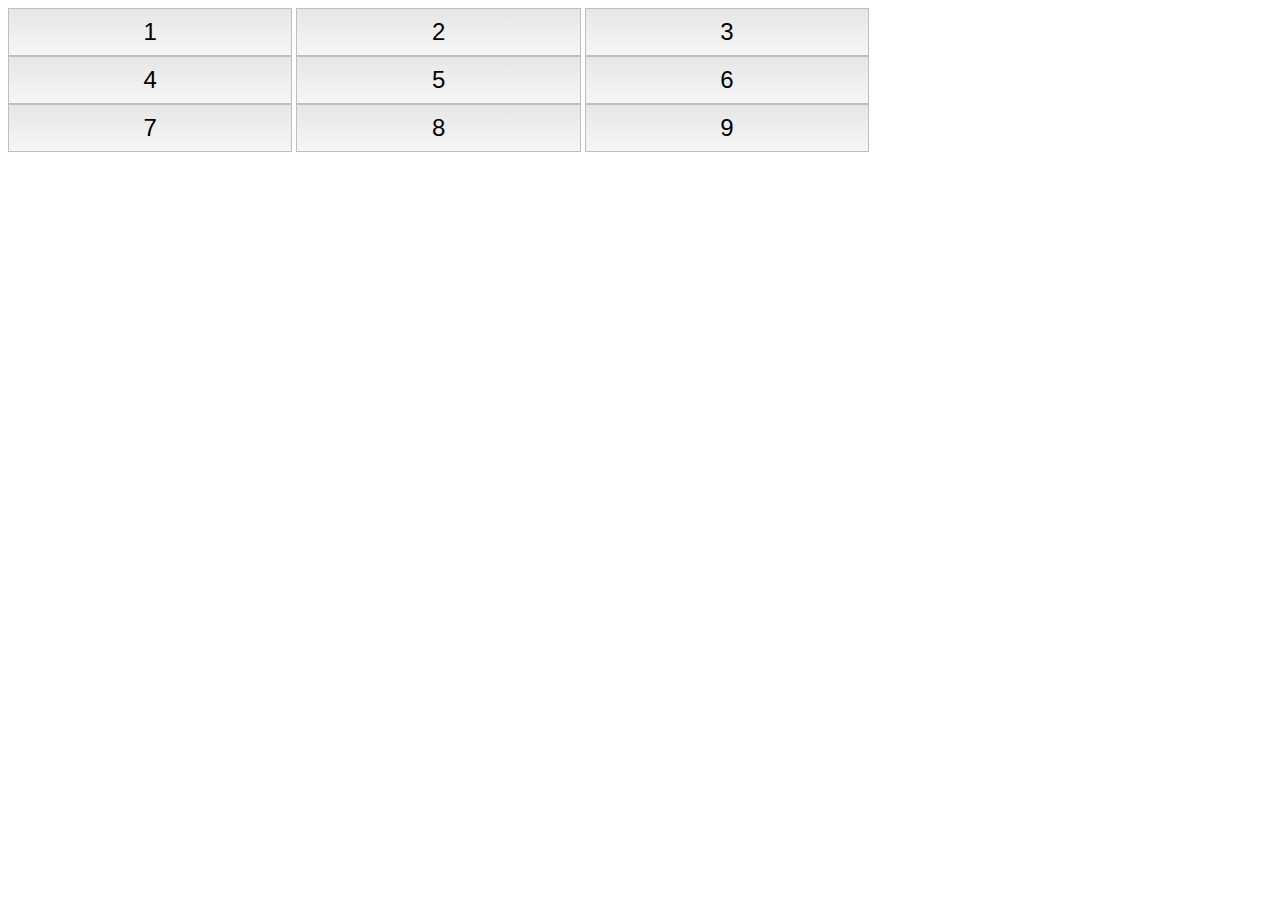
<file: tenDaysOfJavascript/day8ButtonsContainer/index.html>
<!-- Enter your HTML code here -->
<!DOCTYPE html>
<html>
    <head>
        <meta charset="utf-8">
        <title>Buttons Grid</title>
        <link rel="stylesheet" href="css/buttonsGrid.css" type="text/css">
    </head>
    <body>
        <div id="btns">
            <button id="btn1" class="btn">1</button>
            <button id="btn2" class="btn">2</button>
            <button id="btn3" class="btn">3</button>
            <button id="btn4" class="btn">4</button>
            <button id="btn5" class="btn">5</button>
            <button id="btn6" class="btn">6</button>
            <button id="btn7" class="btn">7</button>
            <button id="btn8" class="btn">8</button>
            <button id="btn9" class="btn">9</button>
        </div>
        <script src="js/buttonsGrid.js" type="text/javascript"></script>
    </body>
</html>
</file>
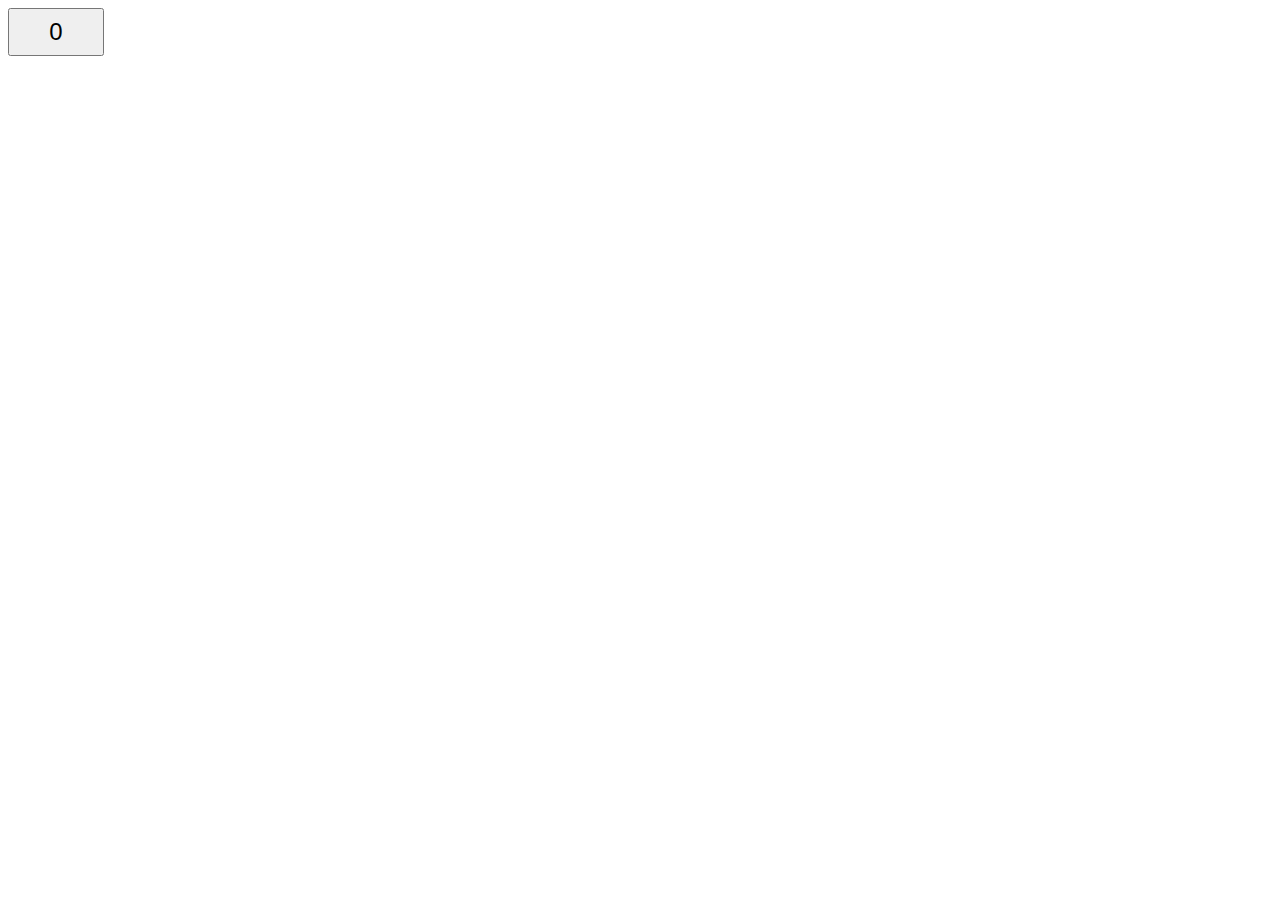
<file: tenDaysOfJavascript/day8CreateAButton/index.html>
<!-- Enter your HTML code here -->
<!DOCTYPE html>
<html>
    <head>
        <meta charset="utf-8">
        <title>Button</title>
        <link rel="stylesheet" href="css/button.css" type="text/css">
    </head>
    <body>
        <script src="js/button.js" type="text/javascript"></script>
    </body>
</html>
</file>
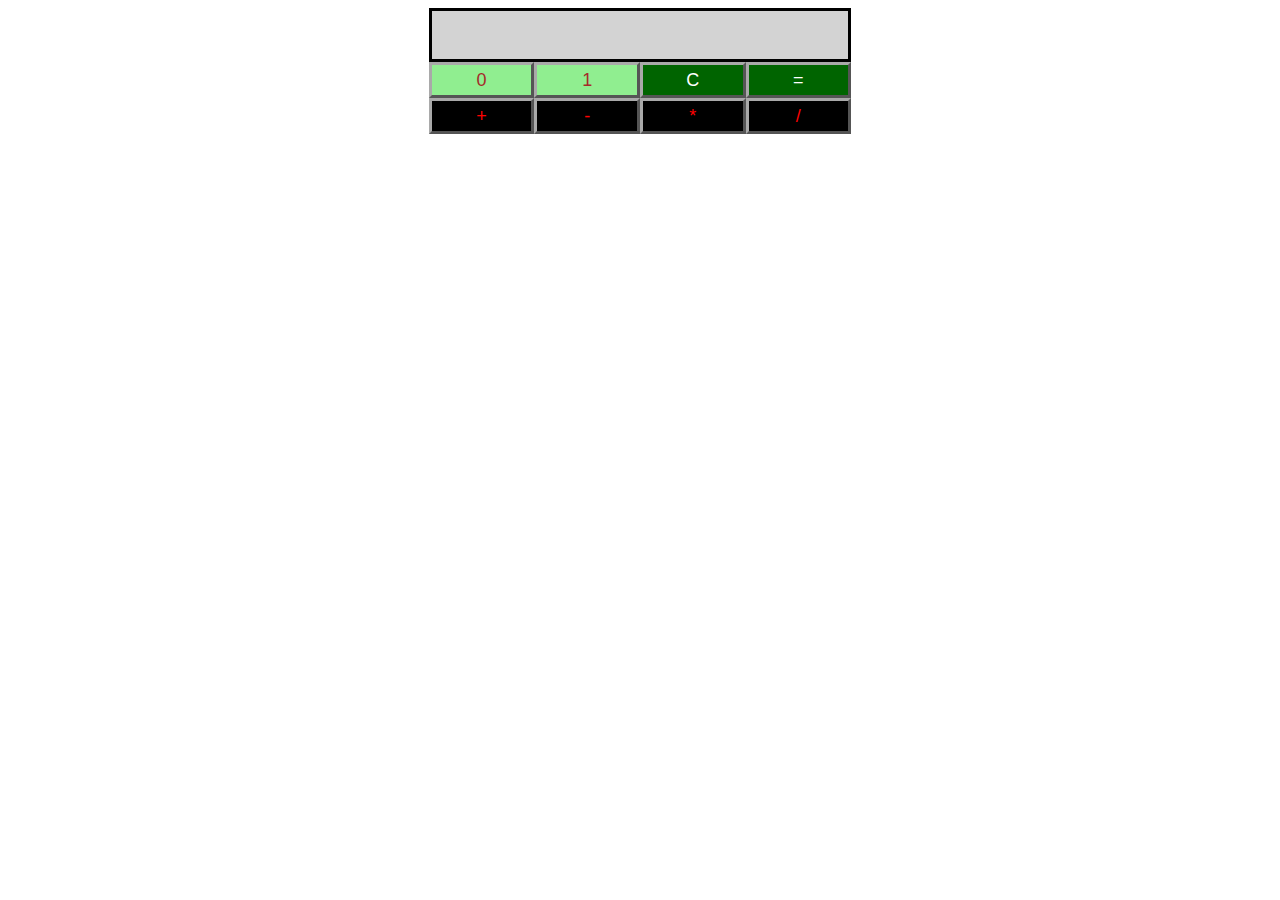
<file: tenDaysOfJavascript/day9BinaryCalculator/index.html>
<!-- Enter your HTML code here -->
<!DOCTYPE html>
<html>
    <head>
        <meta charset="utf-8">
        <title>Binary Calculator</title>
        <link rel="stylesheet" href="css/binaryCalculator.css" type="text/css">
    </head>
    <body>
        <div id='res'></div>
        <div id='btns'>
            <button id='btn0'>0</button>
            <button id='btn1'>1</button>
            <button id='btnClr'>C</button>
            <button id='btnEql'>=</button>
            <button id='btnSum'>+</button>
            <button id='btnSub'>-</button>
            <button id='btnMul'>*</button>
            <button id='btnDiv'>/</button>
        </div>
        <script src="js/binaryCalculator.js" type="text/javascript"></script>
    </body>
</html>
</file>
<file: tenDaysOfJavascript/day8ButtonsContainer/css/buttonsGrid.css>
#btns {
    width: 75%;
}

#btns button {
    width: 30%;
    height: 48px;
    font-size: 24px;
    background-image: linear-gradient(0deg, rgb(247, 246, 246), rgb(230,230,230));
    align-items: center;
    justify-content: center;
    border: 1px solid rgb(192, 191, 192);
}
</file>
<file: tenDaysOfJavascript/day8CreateAButton/css/button.css>
#btn {
    width: 96px;
    height: 48px;
    font-size: 24px;
}
</file>
<file: tenDaysOfJavascript/day9BinaryCalculator/css/binaryCalculator.css>
body {
    width: 33%;
    padding: 8px;
    display: grid;
    grid-template:
        "res"
        "btns";
    margin: auto;
    font-family: system-ui, -apple-system, BlinkMacSystemFont, 'Segoe UI', Roboto, Oxygen, Ubuntu, Cantarell, 'Open Sans', 'Helvetica Neue', sans-serif;
    box-shadow: inset 0 0 0 black;
}

#res {
    background-color: lightgray;
    border: 3px solid;
    height: 48px;
    font-size: 20px;
    grid-area: res;
}

#btns {
    grid-area: btns;
}

#btn0, #btn1 {
    background-color: lightgreen;
    color: brown;
    border: 3px outset darkgray;
    width: 25%;
    height: 36px;
    font-size: 18px;
    float: left;
    display: flex;
    align-items: center;
    justify-content: center;
}

#btn0 {
    grid-area: btn0;
}

#btn1 {
    grid-area: btn1;
}

#btnClr, #btnEql {
    background-color: darkgreen;
    color: white;
    width: 25%;
    height: 36px;
    font-size: 18px;
    float: left;
    border: 3px outset darkgray;
    display: flex;
    align-items: center;
    justify-content: center;
}

#btnClr {
    grid-area: btnClr;
}

#btnEql {
    grid-area: btnEql;
}

#btnSum, #btnSub, #btnMul, #btnDiv {
    background-color: black;
    color: red;
    width: 25%;
    height: 36px;
    font-size: 18px;
    float: left;
    border: 3px outset darkgray;
    display: flex;
    align-items: center;
    justify-content: center;
}

#btnSum {
    grid-area: btnSum;
}
#btnSub {
    grid-area: btnSub;
}
#btnMul {
    grid-area: btnMul;
}
#btnDiv {
    grid-area: btnDiv;
}
</file>
